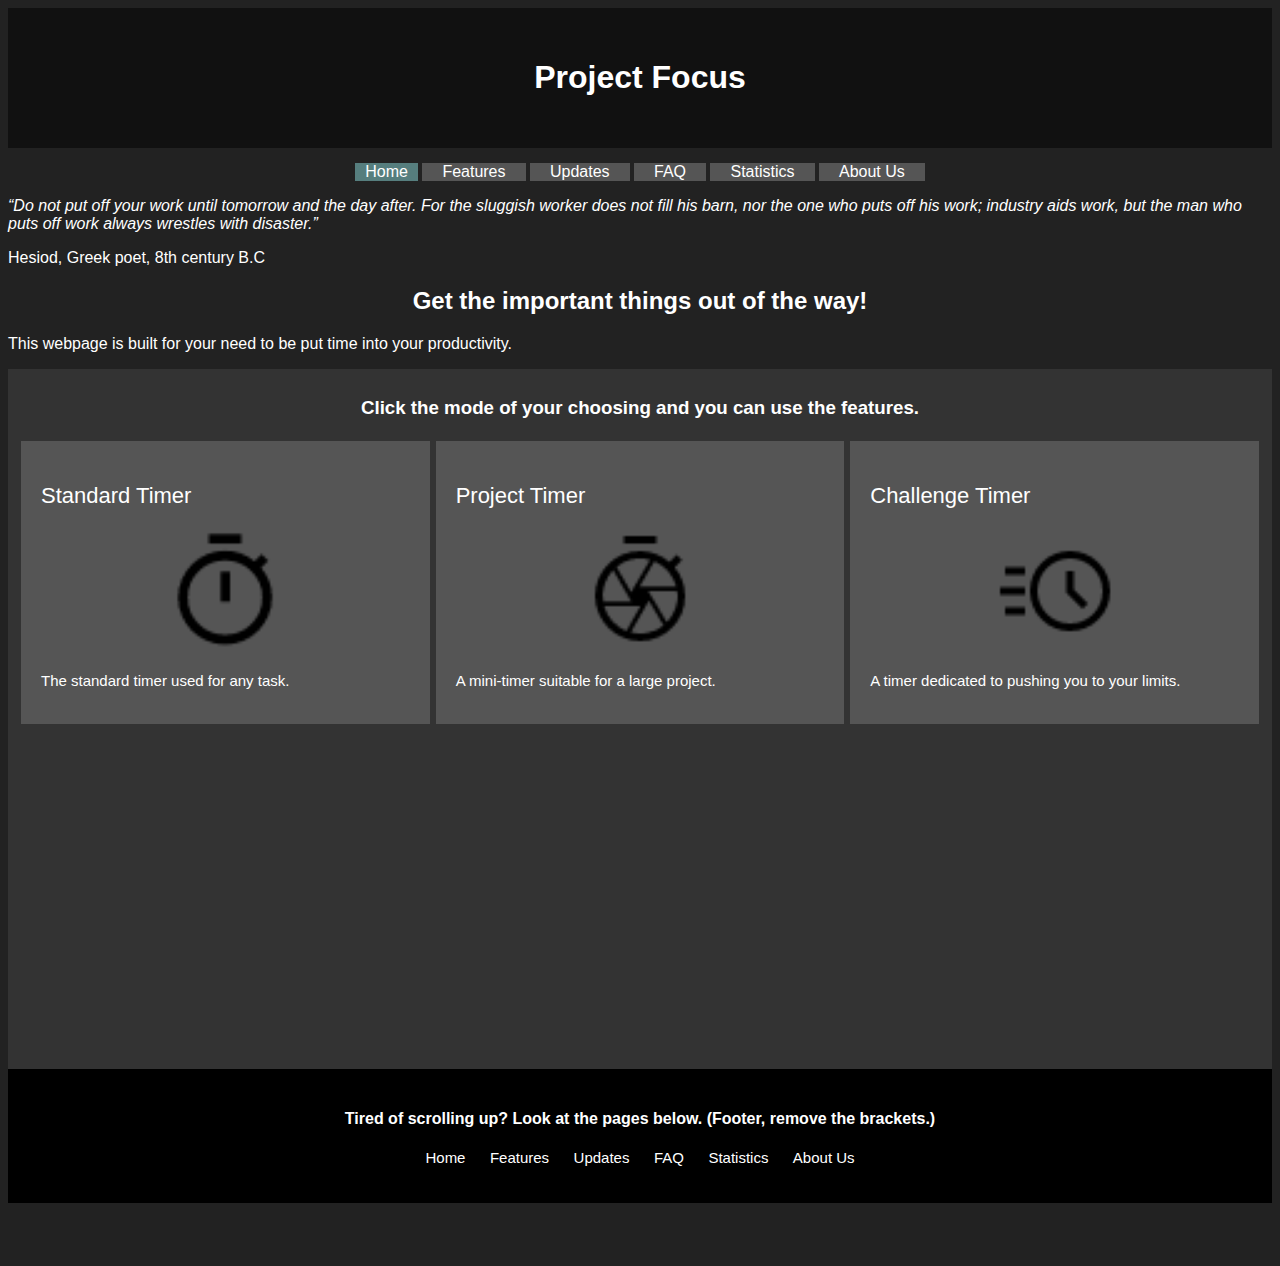
<file: index.html>
<!doctype html>

<html lang="en-uk">


    <!-- All the code that is in there is important, please do not remove. -->
    <head>
        <meta charset="UTF-8">
        <meta name="viewport" content="width=device-width, initial-scale=1.0">

        <link rel="stylesheet" href="https://fonts.googleapis.com/css2?family=Material+Symbols+Outlined:opsz,wght,FILL,GRAD@20..48,100..700,0..1,-50..200" />
        <link rel="stylesheet" href="https://fonts.googleapis.com/css2?family=Material+Symbols+Outlined:opsz,wght,FILL,GRAD@20..48,100..700,0..1,-50..200" />

        <title>Project Focus | Homepage</title>
        <link rel="stylesheet" href="styles.css" type="text/css"> <!-- This is linked to 'styles.css' -->


    </head>

    <body>

        <!----------- Main Title ----------->
        <div class="header">
            <h1>Project Focus</h1>
        </div>



        <!---------- Navigation Bar ---------->
        <ul class="universal_bar">
            <li class="active"><a href="index.html">Home</a></li>
            <li><a href="features.html">Features</a></li>
            <li><a href="updates.html">Updates</a></li>
            <li><a href="faq.html">FAQ</a></li>
            <li><a href="stats.html">Statistics</a></li>
            <li><a href="aboutUs.html">About Us</a></li>
        </ul>
        


        <!---------- Main Page ---------->
      
        <p><cite>“Do not put off your work until tomorrow and the day after. For the sluggish worker does not fill his barn,
            nor the one who puts off his work; industry aids work, but the man who puts off work always wrestles with
            disaster.”</cite></p><p>Hesiod, Greek poet, 8th century B.C</p>

        <h2>Get the important things out of the way!</h2>
        <p>This webpage is built for your need to be put time into your productivity.</p>

        <div class="main_box">
            <h3> Click the mode of your choosing and you can use the features.</h3>
            
            <div class="clearfix">
                <div class="boxed" id="standard_box">
                    <p>Standard Timer</p>
                    <img class="material-symbols-outlined" src="images\Page Icons\standard _timer_icon.png" alt="standard_timer_icon" width="120px" height="120px">
                    <p class="main_desc">The standard timer used for any task.</p>
                </div>
                
                <div class="boxed" id="project_box">
                    <p>Project Timer</p>
                    <img class="material-symbols-outlined" src="images\Page Icons\project_timer_icon.png" alt="project_timer_icon" width="120px" height="120px">
                    <p class="main_desc">A mini-timer suitable for a large project.</p>
                </div>
                <div class="boxed" id="challenge_box">
                    <p>Challenge Timer</p>
                    <img class="material-symbols-outlined" src="images\Page Icons\challenge_timer_icon.png" alt="challenge_timer_icon" width="120px" height="120px">
                    <p class="main_desc">A timer dedicated to pushing you to your limits.</p>
                </div>
                
            </div>
            


        </div>

        

        <!---------- Footer ---------->
        <footer>
            <h4> Tired of scrolling up? Look at the pages below. (Footer, remove the brackets.) </h4>

            <ul>

                <li><a href="index.html">Home</a></li>
                <li><a href="features.html">Features</a></li>
                <li><a href="updates.html">Updates</a></li>
                <li><a href="faq.html">FAQ</a></li>
                <li><a href="stats.html">Statistics</a></li>
                <li><a href="aboutUs.html">About Us</a></li>

            </ul>

            
        </footer>

    </body>

</html>
</file>
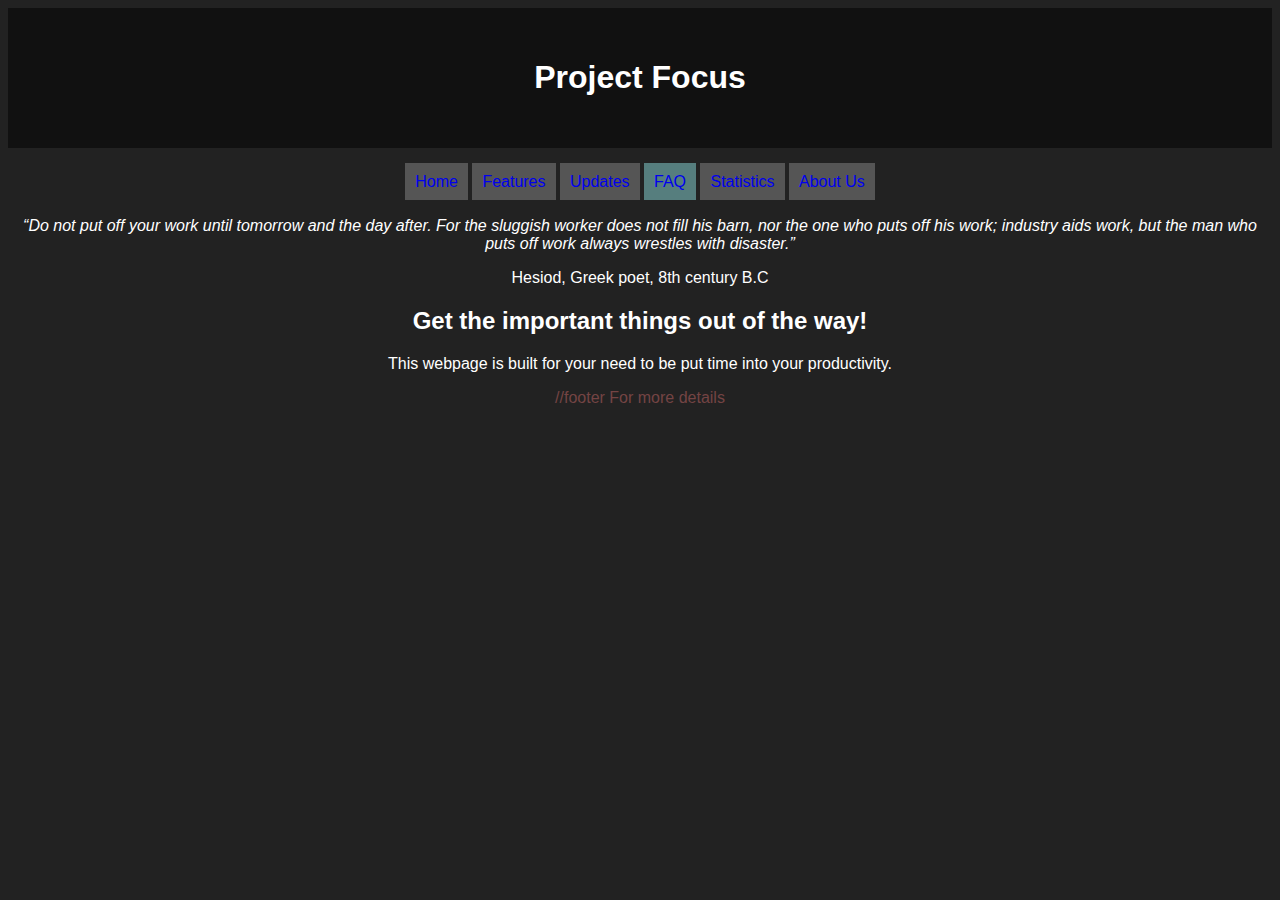
<file: Folder Michal/index.html>
<!doctype html>

<html>

<head>
    <title>Project Focus | Homepage</title>
    <link rel="stylesheet" href="styles.css" type="text/css"> <!-- This is linked to 'styles.css' -->
</head>

<body>
    <!----------- Main Title ----------->
    <div class="header">
        <h1>Project Focus</h1>
    </div>
    <!----------Navigation Bar---------->
    <ul class="universal_bar">
        <li><a href="index.html">Home</a></li>
        <li><a href="features.html">Features</a></li>
        <li><a href="updates.html">Updates</a></li>
        <li class="active"><a href="faq.html">FAQ</a></li>
        <li><a href="stats.html">Statistics</a></li>
        <li><a href="aboutUs.html">About Us</a></li>
    </ul>


    <p><cite>“Do not put off your work until tomorrow and the day after. For the sluggish worker does not fill his barn,
            nor the one who puts off his work; industry aids work, but the man who puts off work always wrestles with
            disaster.”</cite></p><p>Hesiod, Greek poet, 8th century B.C</p>
    <h2>Get the important things out of the way!</h2>
    <p>This webpage is built for your need to be put time into your productivity.</p>

    <footer>//footer For more details</footer>
</body>

</html>
</file>
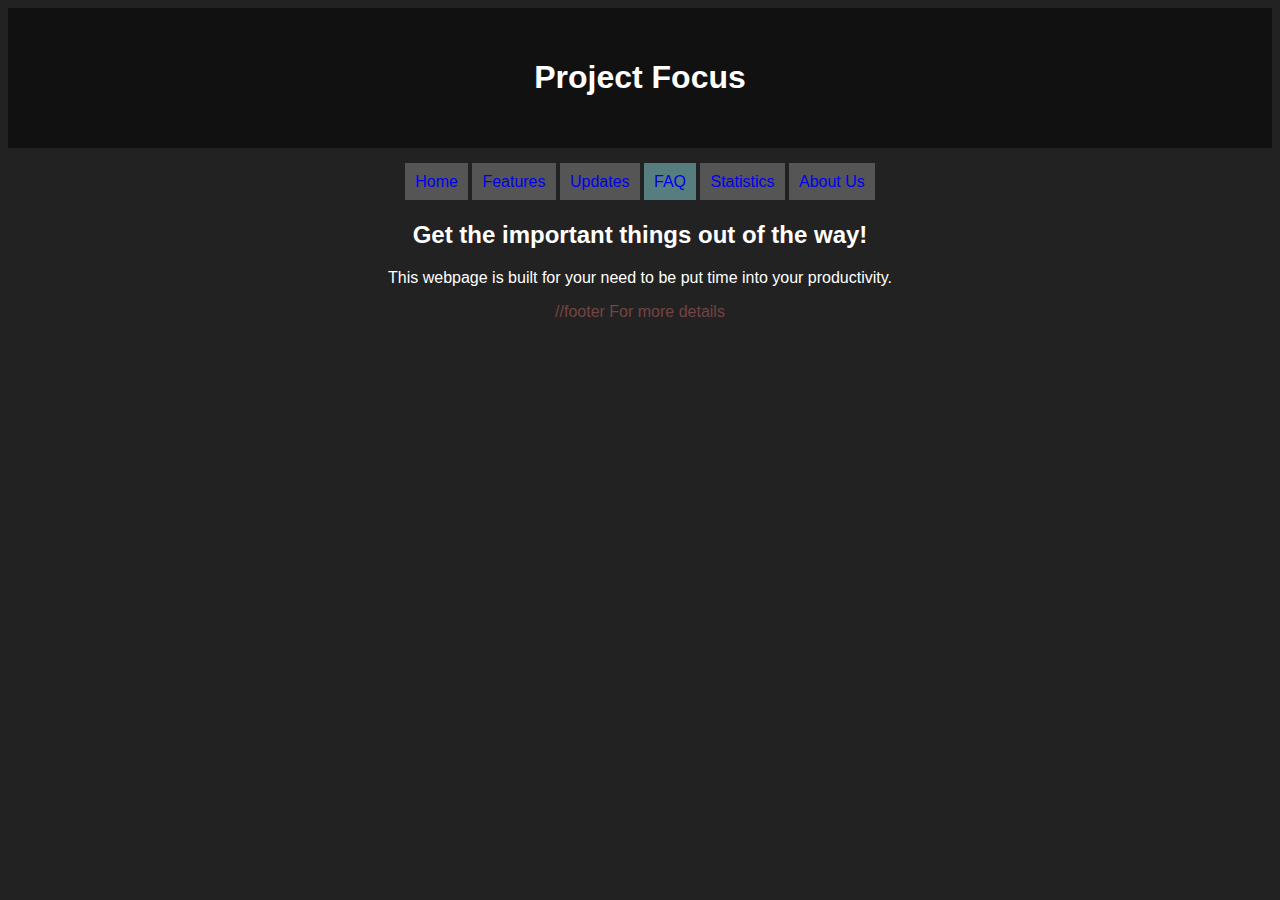
<file: Studying-Computers-Web-Project-main/index.html>
<!doctype html>

<html>

    <head>
        <title>Project Focus | Homepage</title>
        <link rel="stylesheet" href="styles.css" type="text/css"> <!-- This is linked to 'styles.css' -->
    </head>

    <body>
        <!----------- Main Title ----------->
        <div class="header">
            <h1>Project Focus</h1>
        </div>
        <!----------Navigation Bar---------->
        <ul class="universal_bar">
            <li><a href="index.html">Home</a></li>
            <li><a href="features.html">Features</a></li>
            <li><a href="updates.html">Updates</a></li>
            <li class="active"><a href="faq.html">FAQ</a></li>
            <li><a href="stats.html">Statistics</a></li>
            <li><a href="aboutUs.html">About Us</a></li>
        </ul>

        

        <h2>Get the important things out of the way!</h2>
        <p>This webpage is built for your need to be put time into your productivity.</p>
        
        <footer>//footer For more details</footer>
    </body>
</html>
</file>
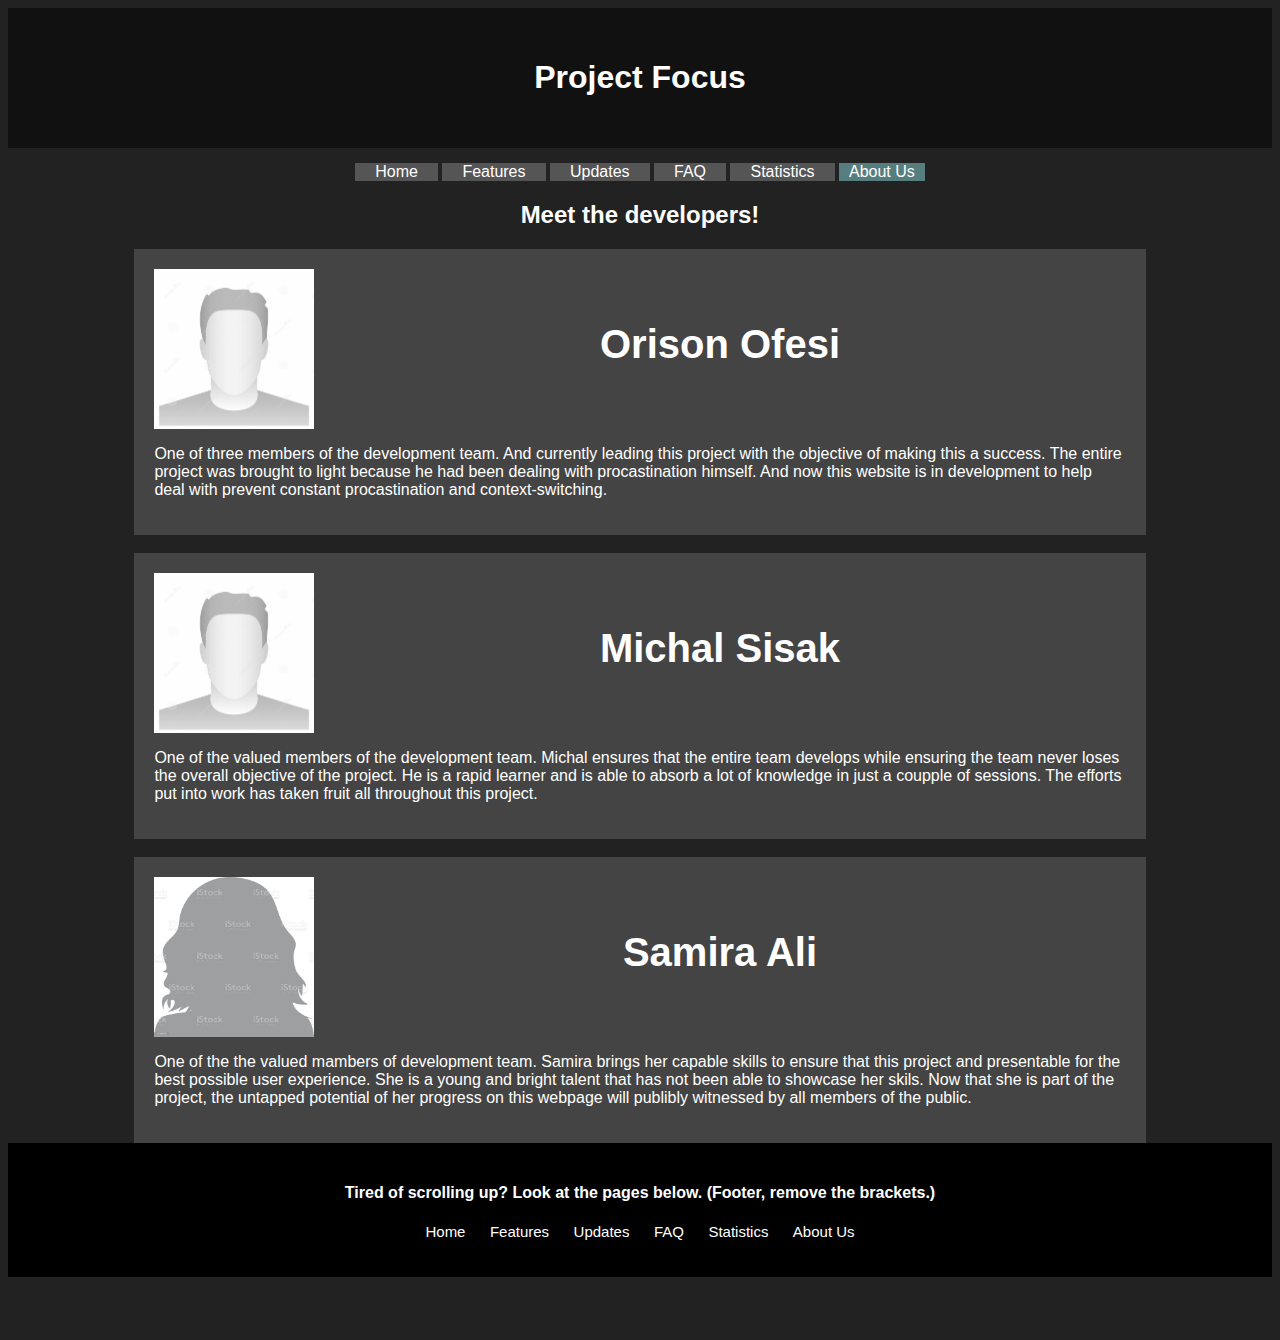
<file: aboutUs.html>
<!doctype html>

<html lang="en-uk">

    <head>
        <meta charset="UTF-8">
        <meta name="viewport" content="width=device-width, initial-scale=1.0">

        <title>About Us | Project Focus</title> <!-- Title of the tab-->
        <link rel="stylesheet" href="styles.css" type="text/css"> <!-- This is linked to 'styles.css' -->
    </head>

    <body>
        <!----------- Main Title ----------->
        <div class="header">
            <h1>Project Focus</h1>
        </div>
        <!----------Navigation Bar---------->
        <ul class="universal_bar">
            <li><a href="index.html">Home</a></li>
            <li><a href="features.html">Features</a></li>
            <li><a href="updates.html">Updates</a></li>
            <li><a href="faq.html">FAQ</a></li>
            <li><a href="stats.html">Statistics</a></li>
            <li class="active"><a href="aboutUs.html">About Us</a></li>
        </ul>

        <!---------- Main Page ---------->
        <h2>Meet the developers!</h2> <!-- Title of the webpage. -->
        
         
        <div class="intro_block clearfix_about">
          <div> <img class="face_photo" src = "pictures/placeholderphoto1.jpg" alt="face_picture" width="450" height="500" alt="Orison's Photo Here"></div>
            <h4 class="about_header">Orison Ofesi</h4>
                <p class="about_desc">
                    One of three members of the development team. And currently leading
                    this project with the objective of making this a success. The entire
                    project was brought to light because he had been dealing with
                    procastination himself. And now this website is in development to help
                    deal with prevent constant procastination and context-switching.
                </p>
        </div>

        <br> <!-- Line Break from each paragraph. -->
        
        <div class="intro_block clearfix_about">
          <div> <img class="face_photo" src = "pictures/placeholderphoto1.jpg" alt="face_picture" width="450" height="500" alt="Michal's Photo Here"></div>
            <h4 class="about_header">Michal Sisak</h4>
                <p class="about_desc">
                    One of the valued members of the development team. Michal ensures that
                    the entire team develops while ensuring the team never loses the overall
                    objective of the project. He is a rapid learner and is able to absorb
                    a lot of knowledge in just a coupple of sessions. The efforts put into
                    work has taken fruit all throughout this project.
                </p>
        </div>
      
        <br> <!-- Line Break from each paragraph. -->

        <div class="intro_block clearfix_about">
          <div> <img class="face_photo" src = "pictures/placeholderphoto3.jpg" alt="face_picture" width="450" height="500" alt="Samira's Photo Here"></div>
            <h4 class="about_header">Samira Ali</h4>
                <p class="about_desc">
                    One of the the valued mambers of development team. Samira brings her 
                    capable skills to ensure that this project and presentable for the best
                    possible user experience. She is a young and bright talent that has not
                    been able to showcase her skils. Now that she is part of the project,
                    the untapped potential of her progress on this webpage will publibly
                    witnessed by all members of the public.
                </p>
        </div>


        
        <!---------- Footer ---------->
        <footer>
            <h4> Tired of scrolling up? Look at the pages below. (Footer, remove the brackets.) </h4>
        
            <ul>
        
                <li><a href="index.html">Home</a></li>
                <li><a href="features.html">Features</a></li>
                <li><a href="updates.html">Updates</a></li>
                <li><a href="faq.html">FAQ</a></li>
                <li><a href="stats.html">Statistics</a></li>
                <li><a href="aboutUs.html">About Us</a></li>
        
            </ul>
        
        
        </footer>
    </body>
</html>
</file>
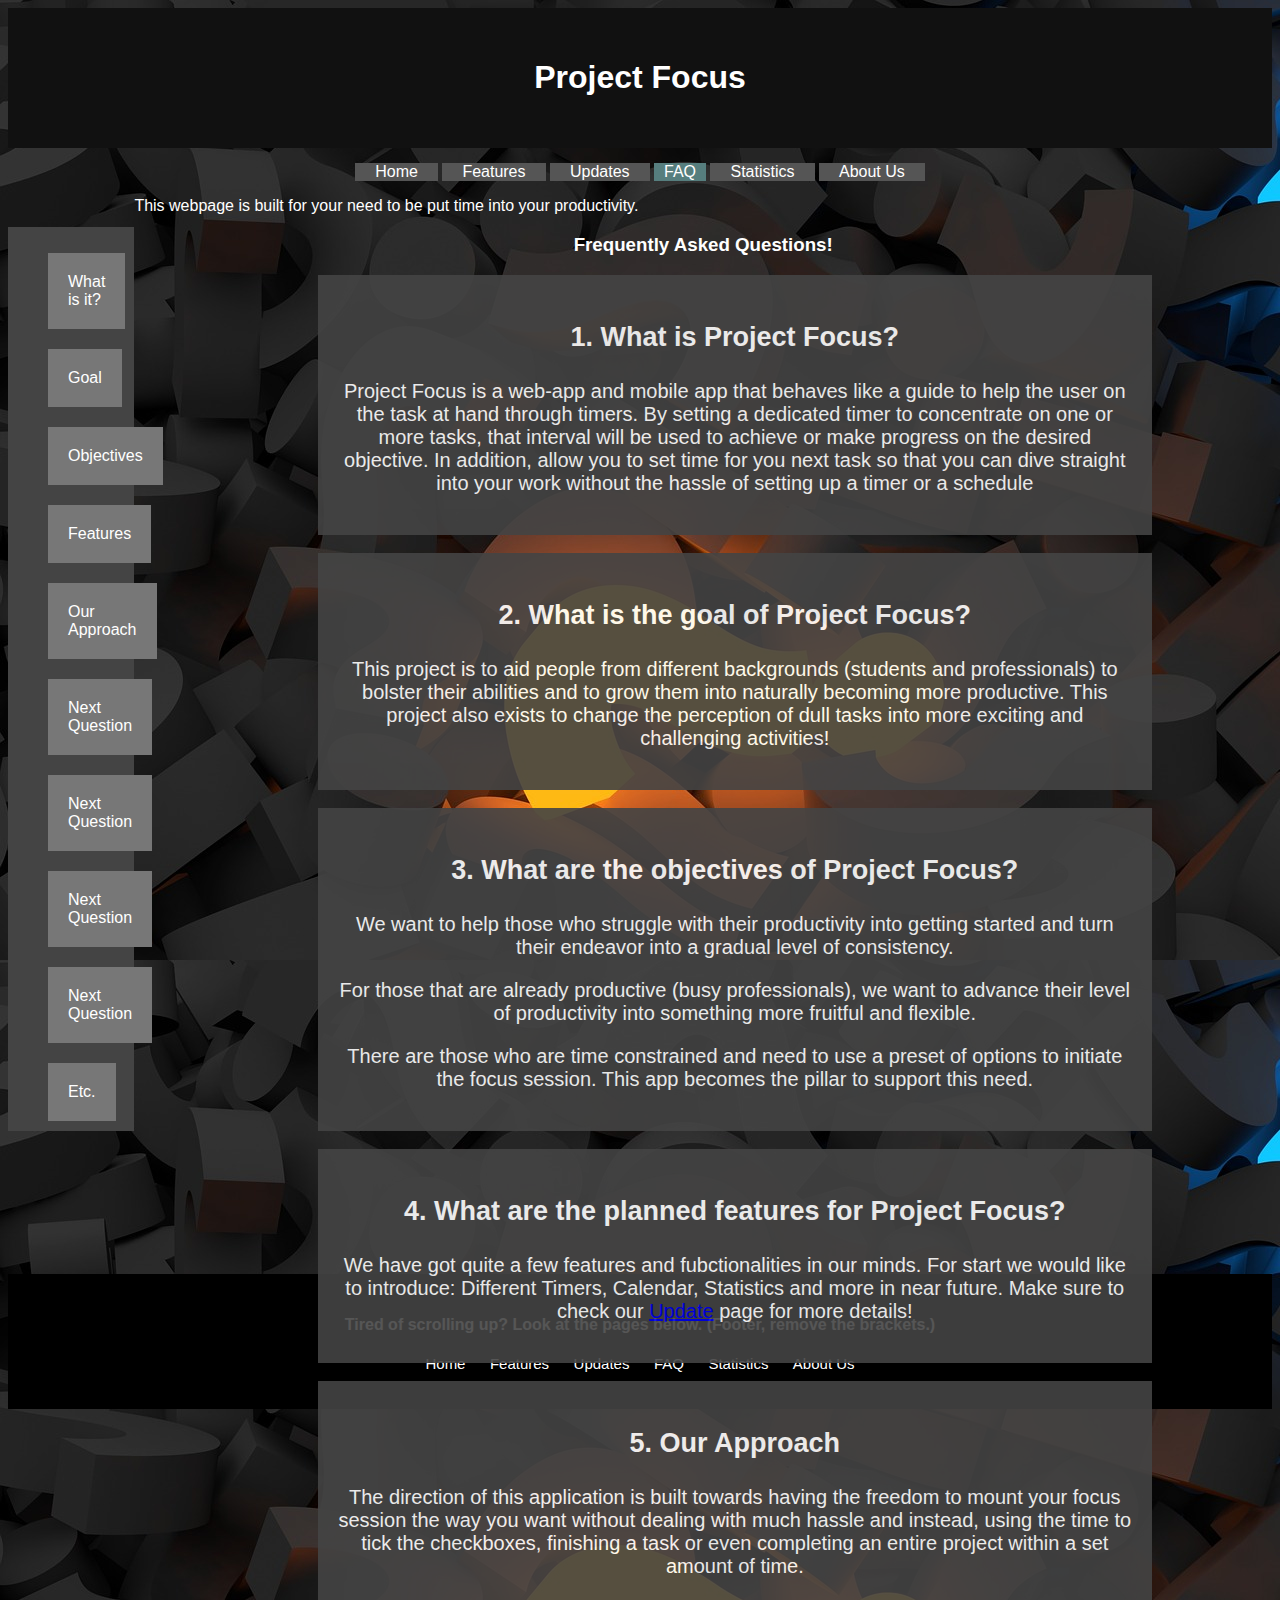
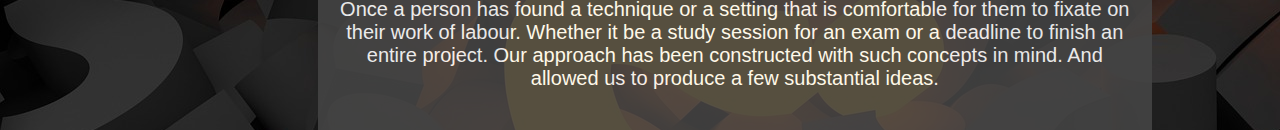
<file: faq.html>
<!doctype html>

<html lang="en-uk">


<head>
  
        <meta charset="UTF-8">
        <meta name="viewport" content="width=device-width, initial-scale=1.0">

        <title>Frequently Asked Questions | Project Focus</title>
  
    <title>Frequently Asked Questions | Project Focus</title>
    <link rel="stylesheet" href="styles.css" type="text/css"> <!-- This is linked to 'styles.css' -->
</head>

<body class ="faq">
    <!----------- Main Title ----------->
    <div class="header">
        <h1>Project Focus</h1>
    </div>
    <!----------Navigation Bar---------->
    <ul class="universal_bar">
        <li><a href="index.html">Home</a></li>
        <li><a href="features.html">Features</a></li>
        <li><a href="updates.html">Updates</a></li>
        <li class="active"><a href="faq.html">FAQ</a></li>
        <li><a href="stats.html">Statistics</a></li>
        <li><a href="aboutUs.html">About Us</a></li>
    </ul>

    <div class="side_bar">
        <ul class="vertical_bar">
            <li><a href="#Q1">What is it?</a></li>
            <li> <a href="#Q2">Goal</a> </li>
            <li> <a href="#Q3">Objectives</a> </li>
            <li> <a href="#Q4">Features</a> </li>
            <li> <a href="#Q5">Our Approach</a> </li>
            <li> <a href="#Q6">Next Question</a> </li>
            <li> <a href="#Q7">Next Question</a> </li>
            <li> <a href="#Q8">Next Question</a> </li>
            <li> <a href="#Q9">Next Question</a> </li>
            <li> <a href="#Q10">Etc.</a> </li>
        </ul>
    </div>

    <p>This webpage is built for your need to be put time into your productivity.</p>
    <h3>Frequently Asked Questions!</h3>

    <div class="FAQ">

        
        
        <div class="intro_block quest">
            <h3 class="question" id="Q1">1. What is Project Focus?</h3>
            <p class="answer">Project Focus is a web-app and mobile app that behaves like a guide to help the user on the
                task at hand
                through timers. By setting a dedicated timer to concentrate on one or more tasks, that interval will be used
                to achieve or make progress on the desired objective. In addition, allow you to set time for you next task
                so that you can dive straight into your work without the hassle of setting up a timer or a schedule</p>
            </div>
        
        <br>

        <div class="intro_block quest">
            <h3 class="question" id="Q2">2. What is the goal of Project Focus?</h3>
            <p class="answer">This project is to aid people from different backgrounds (students and professionals) to
                bolster their
                abilities and to grow them into naturally becoming more productive.
                This project also exists to change the perception of dull tasks into more exciting and challenging
                activities!</p>
        </div>

        <br>

        <div class="intro_block quest">
            <h3 class="question" id="Q3">3. What are the objectives of Project Focus?</h3>

            <p class="answer">We want to help those who struggle with their productivity into getting started and turn their
                endeavor into
                a gradual level of consistency.</p>

            <p class="answer">For those that are already productive (busy professionals), we want to advance their level of
                productivity into something more fruitful and flexible.</p>

            <p class="answer">There are those who are time constrained and need to use a preset of options to initiate the
                focus session.
                This app becomes the pillar to support this need.</p>
        </div>

        <br>

        <div class="intro_block quest">
            <h3 class="question" id="Q4">4. What are the planned features for Project Focus?</h3>
            <p class="answer">We have got quite a few features and fubctionalities in our minds.
                For start we would like to introduce: Different Timers, Calendar, Statistics and more in near future. Make
                sure to check our <a href="updates.html">Update</a> page for more details!</p>
        </div>

        <br>

        <div class="intro_block quest">
            <h3 class="question" id="Q5"> 5. Our Approach </h3>
            <p class="answer">The direction of this application is built towards having the freedom to mount your focus
                session the way you want without dealing with much hassle and instead, using the time to tick the
                checkboxes, finishing a task or even completing an entire project within a set amount of time.</p>

            <p class="answer">Once a person has found a technique or a setting that is comfortable for them to fixate on
                their work of
                labour. Whether it be a study session for an exam or a deadline to finish an entire project. Our approach
                has been constructed with such concepts in mind. And allowed us to produce a few substantial ideas.</p>
            </div>
    </div>
        
        <!---------- Footer ---------->
        <footer>
            <h4> Tired of scrolling up? Look at the pages below. (Footer, remove the brackets.) </h4>
        
            <ul>
        
                <li><a href="index.html">Home</a></li>
                <li><a href="features.html">Features</a></li>
                <li><a href="updates.html">Updates</a></li>
                <li><a href="faq.html">FAQ</a></li>
                <li><a href="stats.html">Statistics</a></li>
                <li><a href="aboutUs.html">About Us</a></li>
        
            </ul>
        
        
        </footer>
    </body>

</html>
</file>
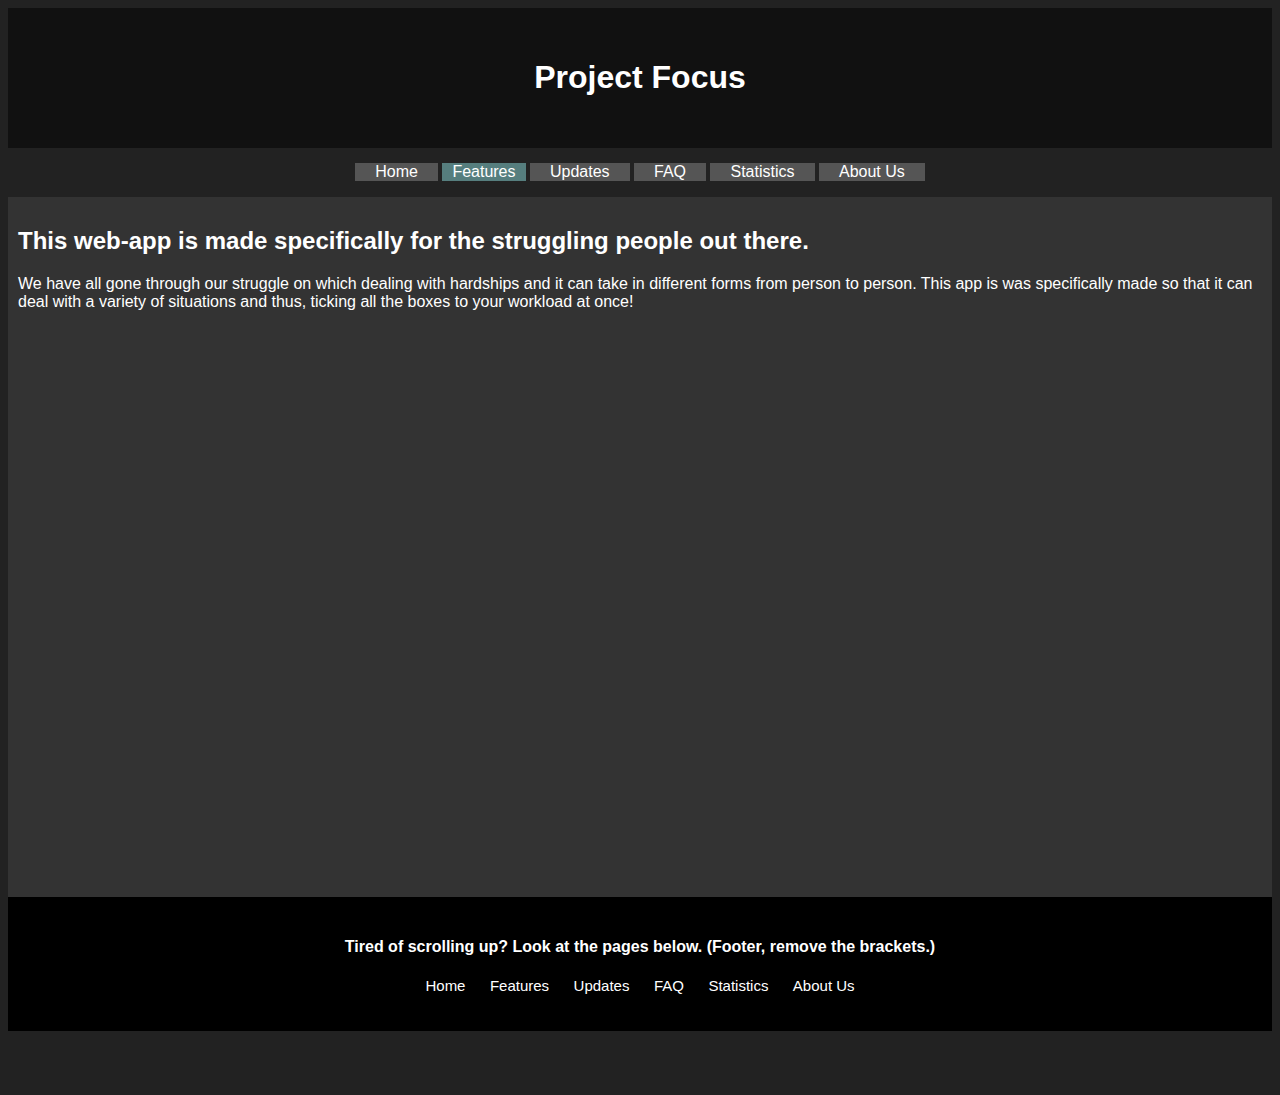
<file: features.html>
<!doctype html>

<html lang="en-uk">

    <head>
        <meta charset="UTF-8">
        <meta name="viewport" content="width=device-width, initial-scale=1.0">

        <title> Features | Project Focus</title>
        <link rel="stylesheet" href="styles.css" type="text/css"> <!-- This is linked to 'styles.css' -->
    </head>

    <body>
        <!----------- Main Title ----------->
        <div class="header">
            <h1>Project Focus</h1>
        </div>
        <!----------Navigation Bar---------->
        <ul class="universal_bar">

            <li><a href="index.html">Home</a></li>
            <li class="active"><a href="features.html">Features</a></li>
            <li><a href="updates.html">Updates</a></li>
            <li ><a href="faq.html">FAQ</a></li>
            <li><a href="stats.html">Statistics</a></li>
            <li><a href="aboutUs.html">About Us</a></li>
        </ul>

        <!---------- Main Page ---------->


        <div class="features">
        <h2>This web-app is made specifically for the struggling people out there.</h2>
        <p>
            We have all gone through our struggle on which dealing with hardships
            and it can take in different forms from person to person. This app is
            was specifically made so that it can deal with a variety of situations
            and thus, ticking all the boxes to your workload at once!
        </div>
        
        
        <!---------- Footer ---------->
        <footer>
            <h4> Tired of scrolling up? Look at the pages below. (Footer, remove the brackets.) </h4>

            <ul>


            <li><a href="index.html">Home</a></li>
            <li><a href="features.html">Features</a></li>
            <li><a href="updates.html">Updates</a></li>
            <li class="active"><a href="faq.html">FAQ</a></li>
            <li><a href="stats.html">Statistics</a></li>
            <li><a href="aboutUs.html">About Us</a></li>

            </ul>

            
        </footer>
    </body>
</html>
</file>
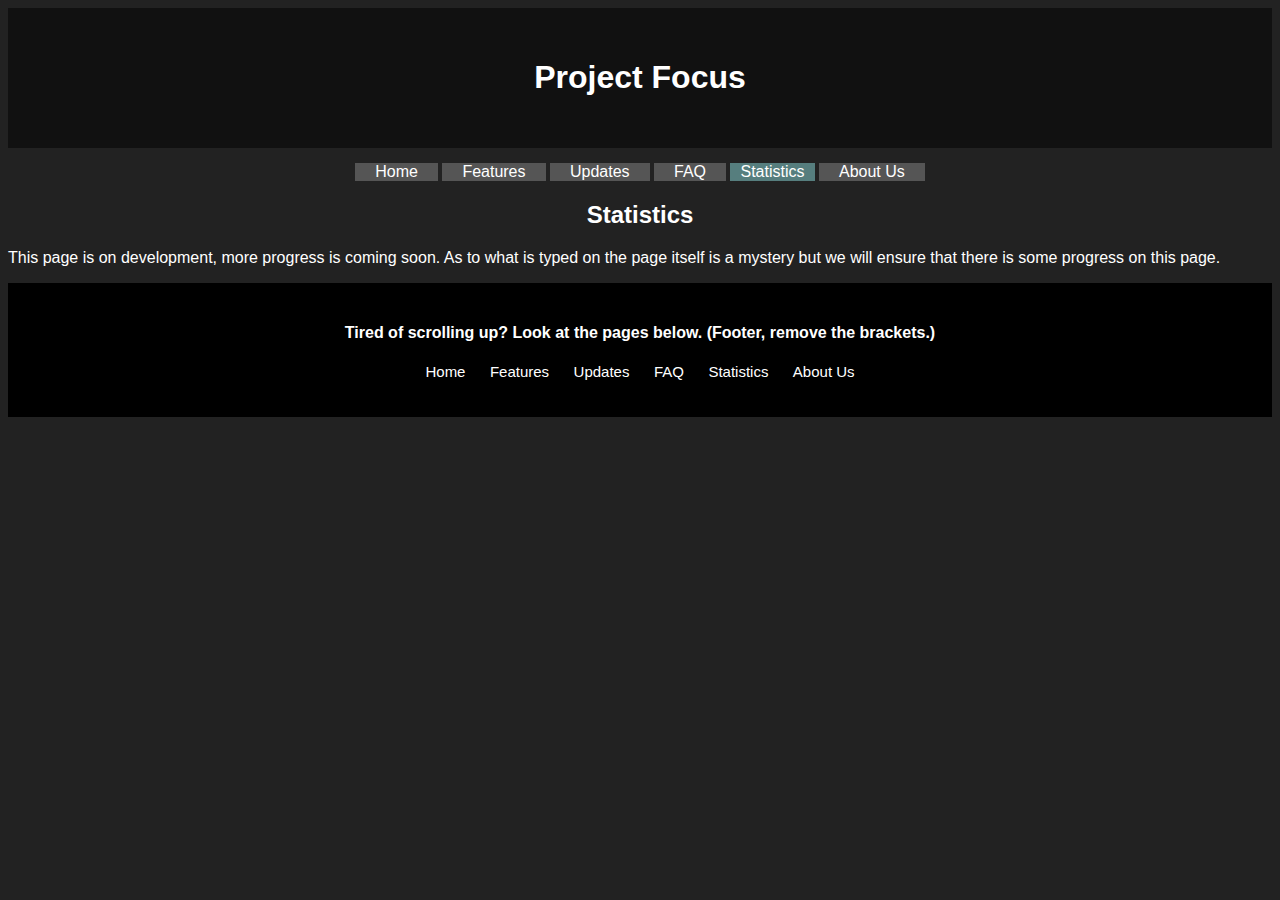
<file: stats.html>
<!doctype html>

<html lang="en-uk">

    <head>
        <meta charset="UTF-8">
        <meta name="viewport" content="width=device-width, initial-scale=1.0">

        <title>Statistics | Project Focus</title>
        <link rel="stylesheet" href="styles.css" type="text/css"> <!-- This is linked to 'styles.css' -->
    </head>

    <body>
        <!----------- Main Title ----------->
        <div class="header">
            <h1>Project Focus</h1>
        </div>
        <!----------Navigation Bar---------->
        <ul class="universal_bar">
            <li><a href="index.html">Home</a></li>
            <li><a href="features.html">Features</a></li>
            <li><a href="updates.html">Updates</a></li>
            <li><a href="faq.html">FAQ</a></li>
            <li class="active"><a href="stats.html">Statistics</a></li>
            <li><a href="aboutUs.html">About Us</a></li>
        </ul>

        <!---------- Main Page ---------->


        <h2>Statistics</h2>
        <p>
            This page is on development, more progress is coming soon.
        
            As to what is typed on the page itself is a mystery but we
            will ensure that there is some progress on this page.
        </p>

        
        <!---------- Footer ---------->
        <footer>
            <h4> Tired of scrolling up? Look at the pages below. (Footer, remove the brackets.) </h4>
        
            <ul>
        
                <li><a href="index.html">Home</a></li>
                <li><a href="features.html">Features</a></li>
                <li><a href="updates.html">Updates</a></li>
                <li><a href="faq.html">FAQ</a></li>
                <li><a href="stats.html">Statistics</a></li>
                <li><a href="aboutUs.html">About Us</a></li>
        
            </ul>
        
        
        </footer>
    </body>
</html>
</file>
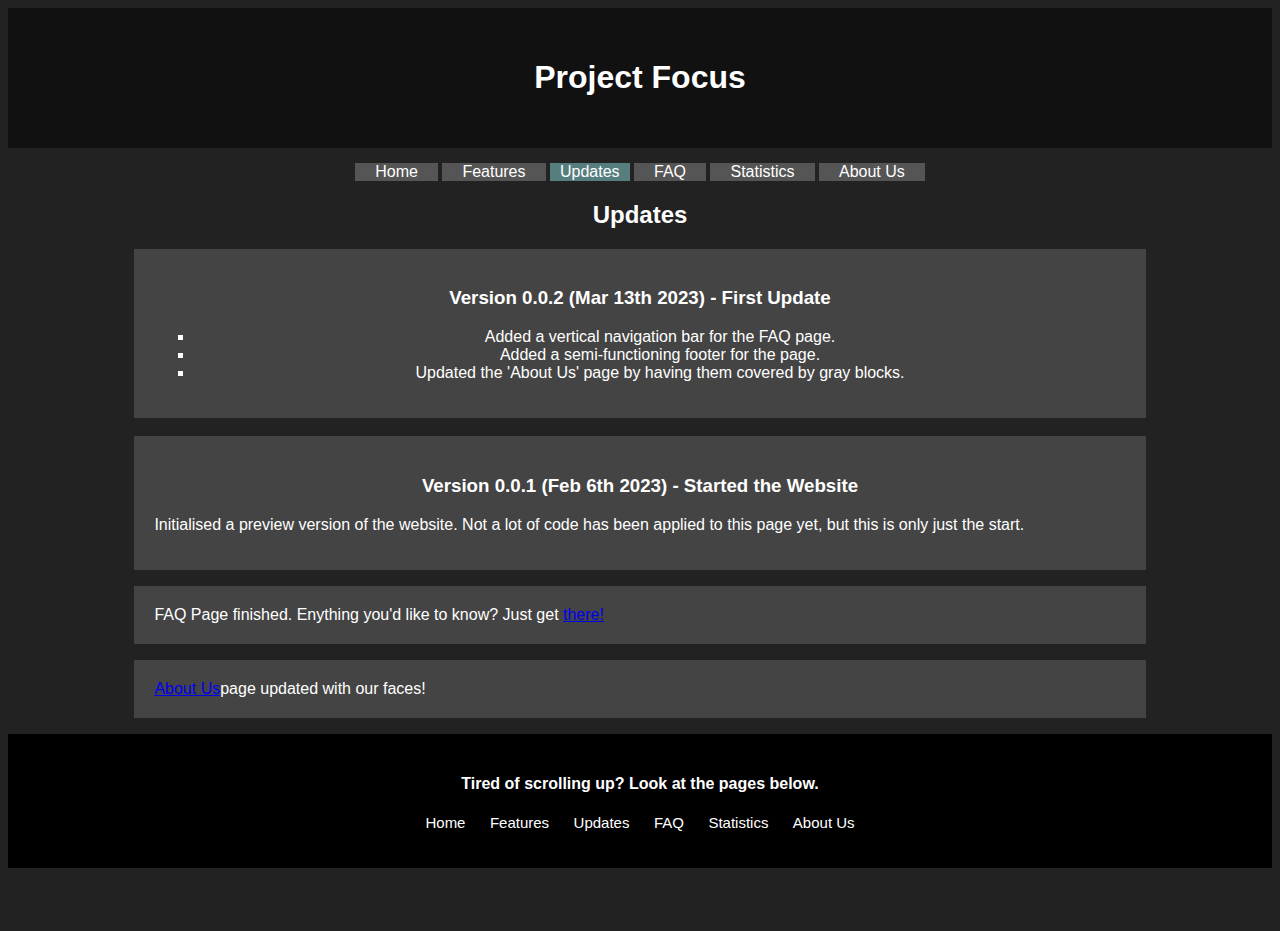
<file: updates.html>
<!doctype html>

<html lang="en-uk">

    <head>
        <meta charset="UTF-8">
        <meta name="viewport" content="width=device-width, initial-scale=1.0">

        <title>Updates | Project Focus</title>
        <link rel="stylesheet" href="styles.css" type="text/css"> <!-- This is linked to 'styles.css' -->
    </head>

    <body>
        <!----------- Main Title ----------->
        <div class="header">
            <h1>Project Focus</h1>
        </div>
        <!----------Navigation Bar---------->
        <ul class="universal_bar">
            <li><a href="index.html">Home</a></li>
            <li><a href="features.html">Features</a></li>
            <li class="active"><a href="updates.html">Updates</a></li>
            <li><a href="faq.html">FAQ</a></li>
            <li><a href="stats.html">Statistics</a></li>
            <li><a href="aboutUs.html">About Us</a></li>
        </ul>

        <h2>Updates</h2>

        
        <div class="update_block">
            <h3>Version 0.0.2 (Mar 13th 2023) - First Update</h3>
                <ul class="bullet_point">
                    <li>Added a vertical navigation bar for the FAQ page.</li>
                    <li>Added a semi-functioning footer for the page.</li>
                    <li>Updated the 'About Us' page by having them covered by gray blocks.</li>
                </ul>
        </div>

        <!-- 
            This command <br> does a line break between elements. Whether they are joined
            together or not.
        -->
        <br>
        
        <div class="update_block">
            <h3>Version 0.0.1 (Feb 6th 2023) - Started the Website</h3>
                <p>
                    Initialised a preview version of the website. Not a lot of code has been
                    applied to this page yet, but this is only just the start.
                </p>
        </div>
  
       <p class = "update_block">
                FAQ Page finished. Enything you'd like to know? Just get <a href = "faq.html">there!</a>
            </p>
            
            <p class = "update_block">
                <a href="aboutUS.html">About Us</a>page updated with our faces!
            </p>
        
        <!---------- Footer ---------->
        <footer>
            <h4> Tired of scrolling up? Look at the pages below.</h4>
        
            <ul>
        
                <li><a href="index.html">Home</a></li>
                <li><a href="features.html">Features</a></li>
                <li><a href="updates.html">Updates</a></li>
                <li><a href="faq.html">FAQ</a></li>
                <li><a href="stats.html">Statistics</a></li>
                <li><a href="aboutUs.html">About Us</a></li>
                
            </ul>
        
        
        </footer>

    </body>
</html>
</file>
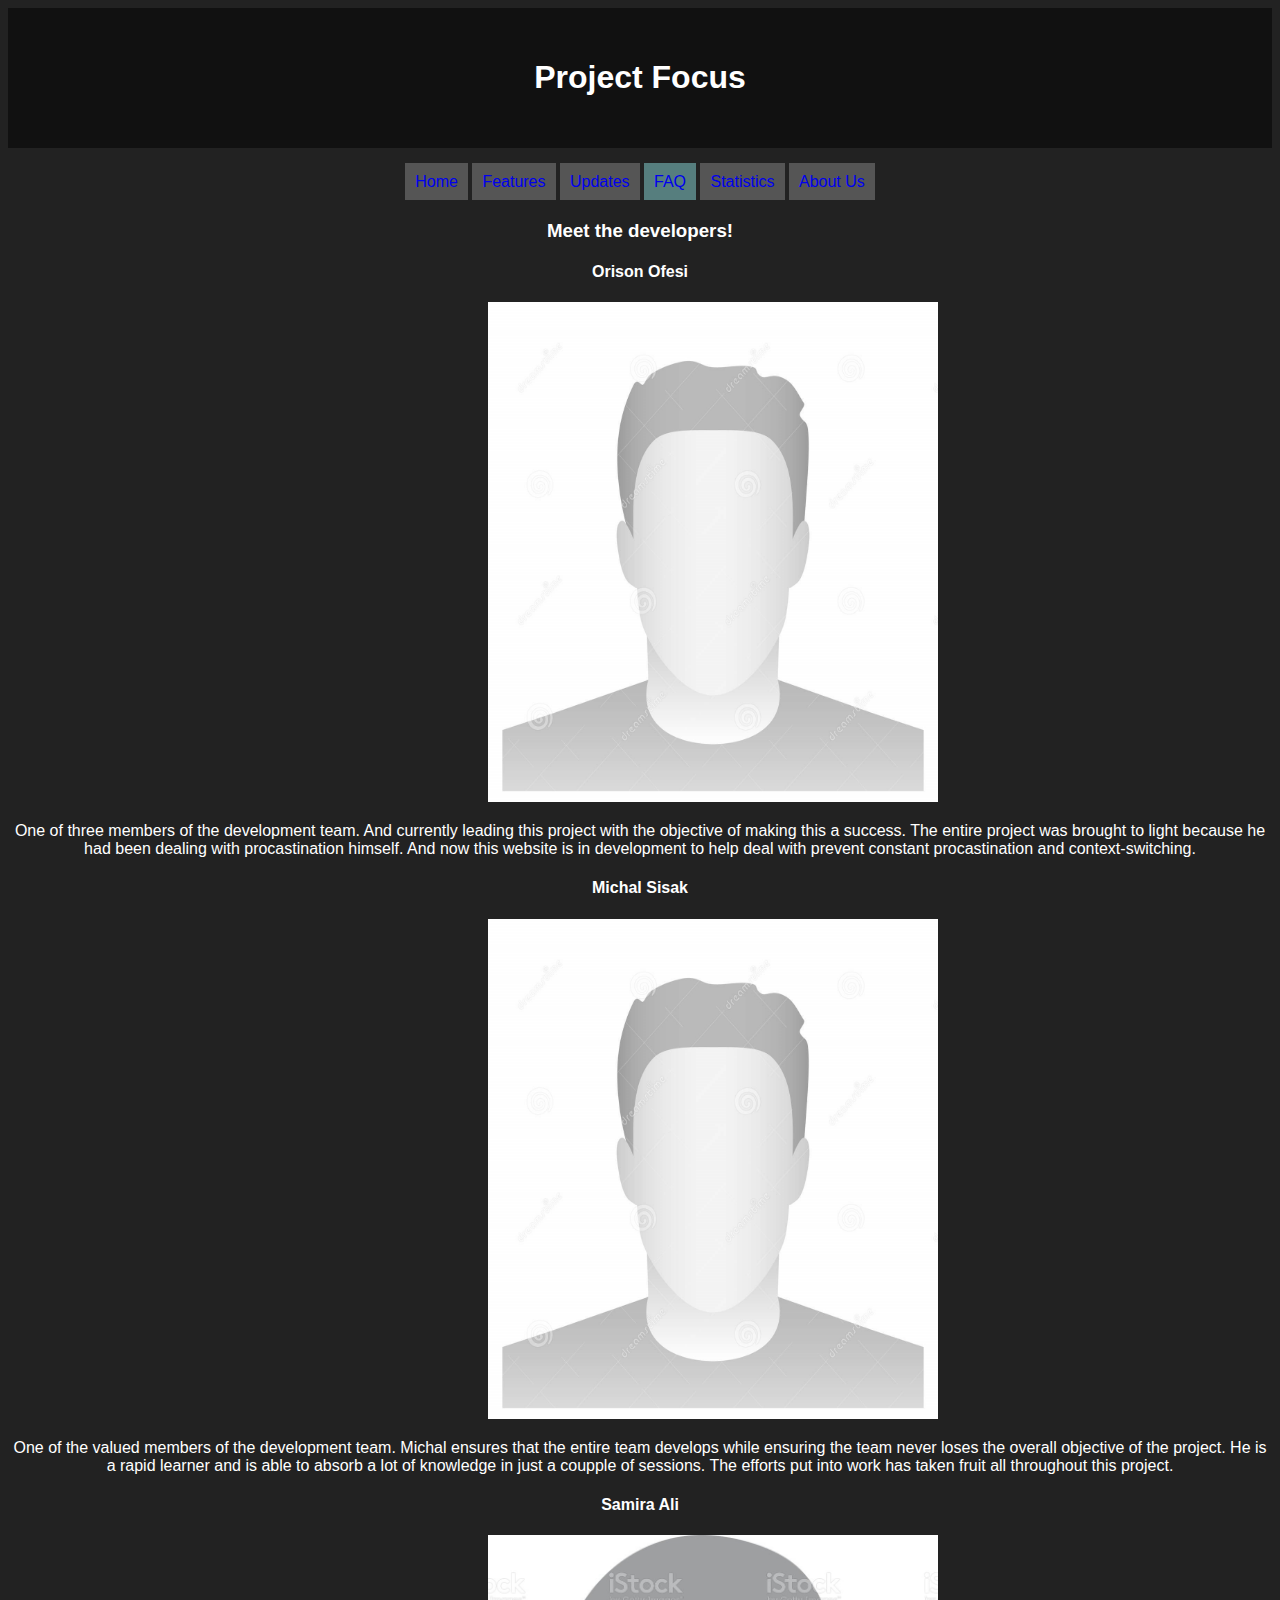
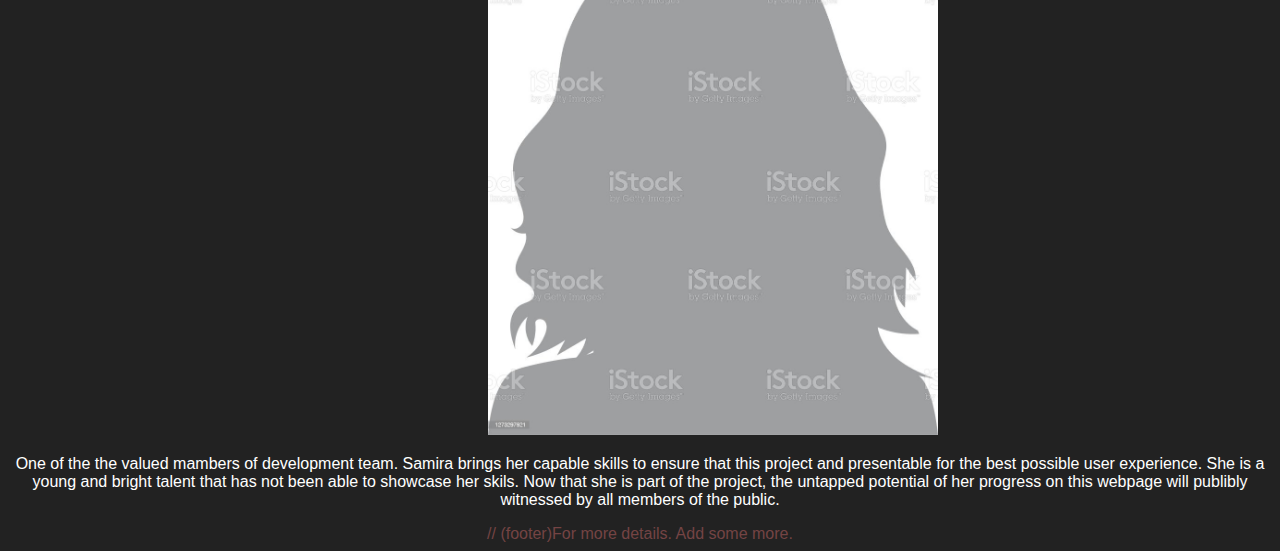
<file: Folder Michal/aboutUs.html>
<!doctype html>

<html>

    <head>
        <title>About Us | Project Focus</title> <!-- Title of the tab-->
        <link rel="stylesheet" href="styles.css" type="text/css"> <!-- This is linked to 'styles.css' -->
    </head>

    <body>
        <!----------- Main Title ----------->
        <div class="header">
            <h1>Project Focus</h1>
        </div>
        <!----------Navigation Bar---------->
        <ul class="universal_bar">
            <li><a href="index.html">Home</a></li>
            <li><a href="features.html">Features</a></li>
            <li><a href="updates.html">Updates</a></li>
            <li class="active"><a href="faq.html">FAQ</a></li>
            <li><a href="stats.html">Statistics</a></li>
            <li><a href="aboutUs.html">About Us</a></li>
        </ul>


        <h3>Meet the developers!</h3> <!-- Title of the webpage. -->

        <h4>Orison Ofesi</h4>
        <div> <img class="face_photo" src = "pictures/placeholderphoto1.jpg" width="450" height="500" alt="Orison's Photo Here"></div>
        <p>
            One of three members of the development team. And currently leading
            this project with the objective of making this a success. The entire
            project was brought to light because he had been dealing with
            procastination himself. And now this website is in development to help
            deal with prevent constant procastination and context-switching.
        </p>

        <h4>Michal Sisak</h4>
        <div> <img class="face_photo" src = "pictures/placeholderphoto1.jpg" width="450" height="500" alt="Michal's Photo Here"></div>
        <p>
            One of the valued members of the development team. Michal ensures that
            the entire team develops while ensuring the team never loses the overall
            objective of the project. He is a rapid learner and is able to absorb
            a lot of knowledge in just a coupple of sessions. The efforts put into
            work has taken fruit all throughout this project.
        </p>
        
        <h4>Samira Ali</h4>
        <div> <img class="face_photo" src = "pictures/placeholderphoto3.jpg" width="450" height="500" alt="Samira's Photo Here"></div>
        <p>
            One of the the valued mambers of development team. Samira brings her 
            capable skills to ensure that this project and presentable for the best
            possible user experience. She is a young and bright talent that has not
            been able to showcase her skils. Now that she is part of the project,
            the untapped potential of her progress on this webpage will publibly
            witnessed by all members of the public.
        </p>

        <footer>// (footer)For more details. Add some more.</footer>
    </body>
</html>
</file>
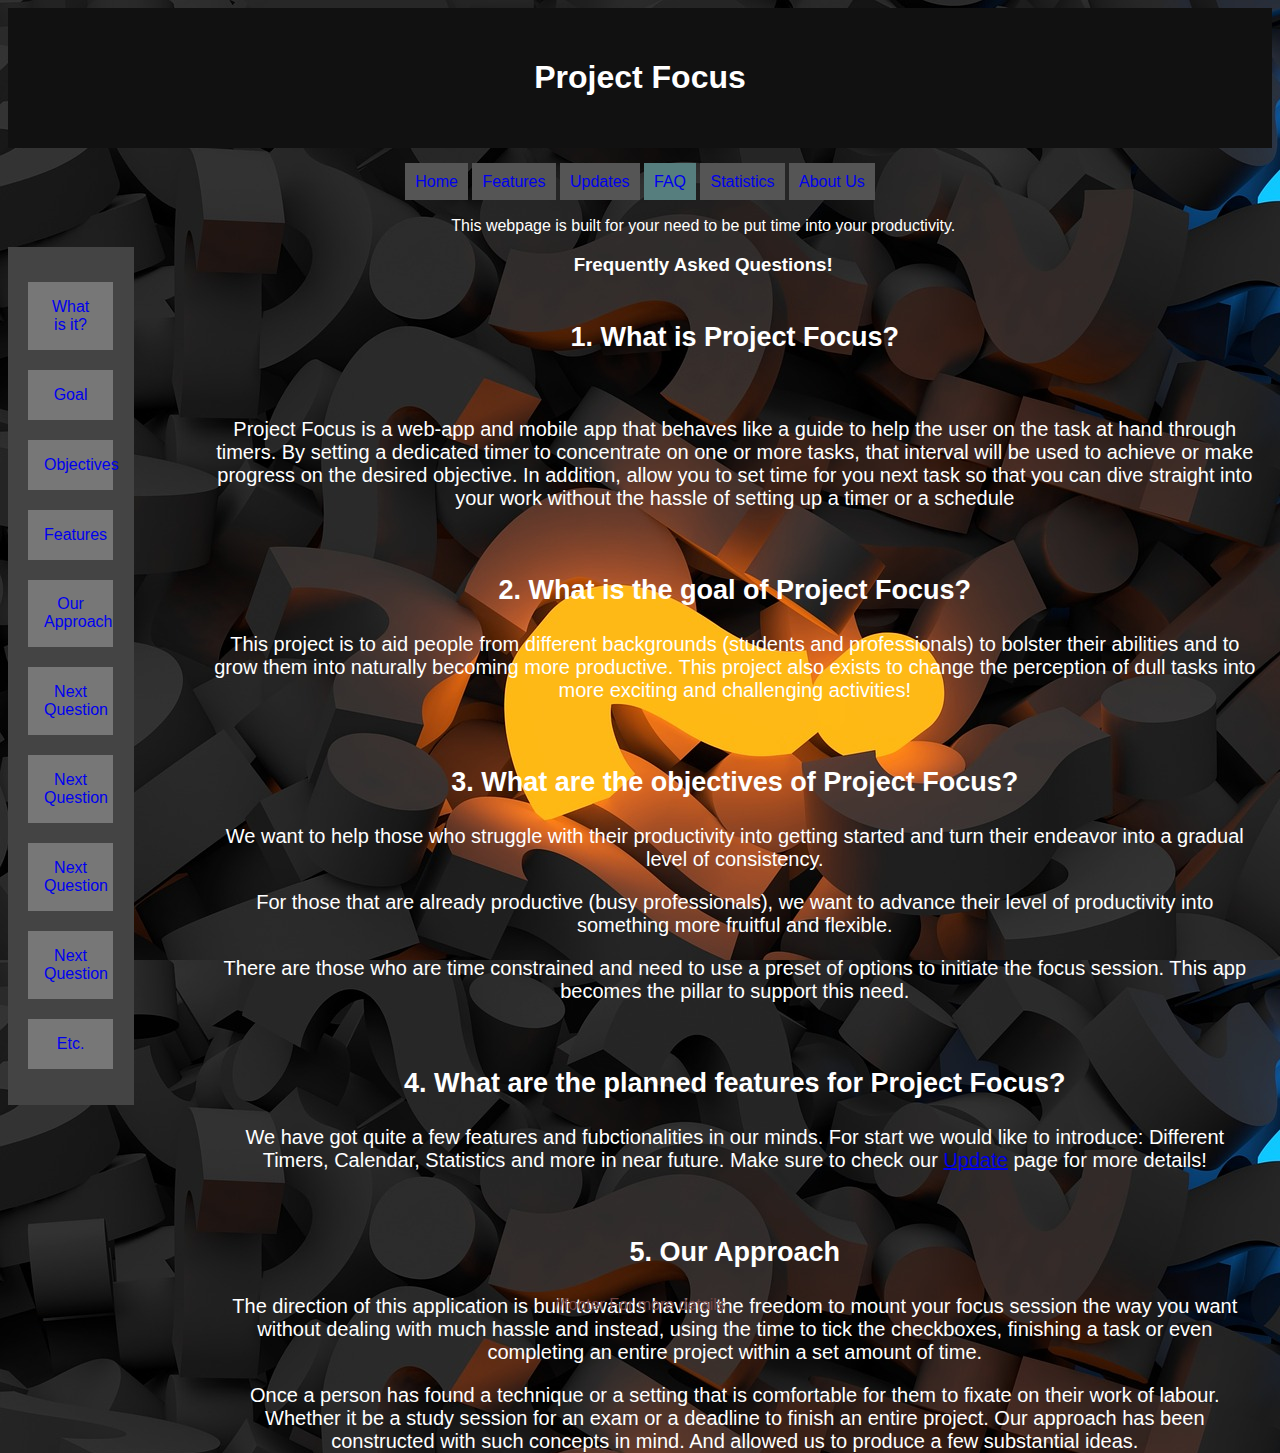
<file: Folder Michal/faq.html>
<!doctype html>

<html>

<head>
    <title>Frequently Asked Questions | Project Focus</title>
    <link rel="stylesheet" href="styles.css" type="text/css"> <!-- This is linked to 'styles.css' -->
</head>

<body class ="faq">
    <!----------- Main Title ----------->
    <div class="header">
        <h1>Project Focus</h1>
    </div>
    <!----------Navigation Bar---------->
    <ul class="universal_bar">
        <li><a href="index.html">Home</a></li>
        <li><a href="features.html">Features</a></li>
        <li><a href="updates.html">Updates</a></li>
        <li class="active"><a href="faq.html">FAQ</a></li>
        <li><a href="stats.html">Statistics</a></li>
        <li><a href="aboutUs.html">About Us</a></li>
    </ul>

    <div class="side_bar">
        <ul class="vertical_bar">
            <li><a href="#Q1">What is it?</a></li>
            <li> <a href="#Q2">Goal</a> </li>
            <li> <a href="#Q3">Objectives</a> </li>
            <li> <a href="#Q4">Features</a> </li>
            <li> <a href="#Q5">Our Approach</a> </li>
            <li> <a href="#Q6">Next Question</a> </li>
            <li> <a href="#Q7">Next Question</a> </li>
            <li> <a href="#Q8">Next Question</a> </li>
            <li> <a href="#Q9">Next Question</a> </li>
            <li> <a href="#Q10">Etc.</a> </li>
        </ul>
    </div>

    <p>This webpage is built for your need to be put time into your productivity.</p>
    <h3>Frequently Asked Questions!</h3>

    <div class="FAQ">

        <h3 class="question" id="Q1">1. What is Project Focus?</h3>
        <br>
        <p class="answer">Project Focus is a web-app and mobile app that behaves like a guide to help the user on the
            task at hand
            through timers. By setting a dedicated timer to concentrate on one or more tasks, that interval will be used
            to achieve or make progress on the desired objective. In addition, allow you to set time for you next task
            so that you can dive straight into your work without the hassle of setting up a timer or a schedule</p>

        <br>
        <h3 class="question" id="Q2">2. What is the goal of Project Focus?</h3>
        <p class="answer">This project is to aid people from different backgrounds (students and professionals) to
            bolster their
            abilities and to grow them into naturally becoming more productive.
            This project also exists to change the perception of dull tasks into more exciting and challenging
            activities!</p>

        <br>
        <h3 class="question" id="Q3">3. What are the objectives of Project Focus?</h3>

        <p class="answer">We want to help those who struggle with their productivity into getting started and turn their
            endeavor into
            a gradual level of consistency.</p>

        <p class="answer">For those that are already productive (busy professionals), we want to advance their level of
            productivity into something more fruitful and flexible.</p>

        <p class="answer">There are those who are time constrained and need to use a preset of options to initiate the
            focus session.
            This app becomes the pillar to support this need.</p>

        <br>
        <h3 class="question" id="Q4">4. What are the planned features for Project Focus?</h3>
        <p class="answer">We have got quite a few features and fubctionalities in our minds.
            For start we would like to introduce: Different Timers, Calendar, Statistics and more in near future. Make
            sure to check our <a href="updates.html">Update</a> page for more details!</p>

        <br>
        <h3 class="question" id="Q5"> 5. Our Approach </h3>
        <p class="answer">The direction of this application is built towards having the freedom to mount your focus
            session the way you want without dealing with much hassle and instead, using the time to tick the
            checkboxes, finishing a task or even completing an entire project within a set amount of time.</p>

        <p class="answer">Once a person has found a technique or a setting that is comfortable for them to fixate on
            their work of
            labour. Whether it be a study session for an exam or a deadline to finish an entire project. Our approach
            has been constructed with such concepts in mind. And allowed us to produce a few substantial ideas.</p>
    </div>

    <footer>//footer For more details</footer>
</body>

</html>
</file>
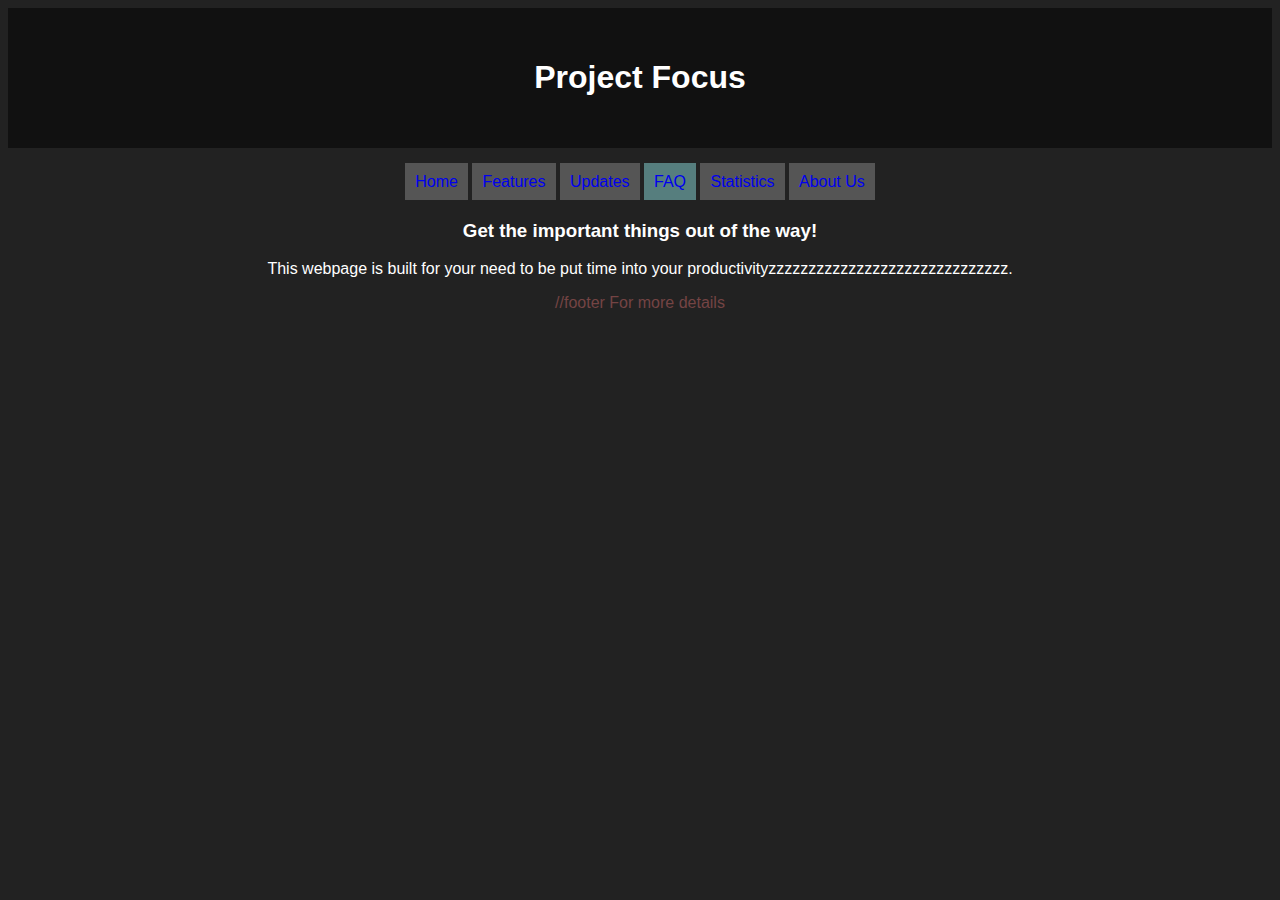
<file: Folder Michal/features.html>
<!doctype html>

<html>

    <head>
        <title> Features | Project Focus</title>
        <link rel="stylesheet" href="styles.css" type="text/css"> <!-- This is linked to 'styles.css' -->
    </head>

    <body>
        <!----------- Main Title ----------->
        <div class="header">
            <h1>Project Focus</h1>
        </div>
        <!----------Navigation Bar---------->
        <ul class="universal_bar">
            <li><a href="index.html">Home</a></li>
            <li><a href="features.html">Features</a></li>
            <li><a href="updates.html">Updates</a></li>
            <li class="active"><a href="faq.html">FAQ</a></li>
            <li><a href="stats.html">Statistics</a></li>
            <li><a href="aboutUs.html">About Us</a></li>
        </ul>

        <h3>Get the important things out of the way!</h3>
        <p>This webpage is built for your need to be put time into your productivityzzzzzzzzzzzzzzzzzzzzzzzzzzzzzz.</p>
        
        <footer>//footer For more details</footer>
    </body>
</html>
</file>
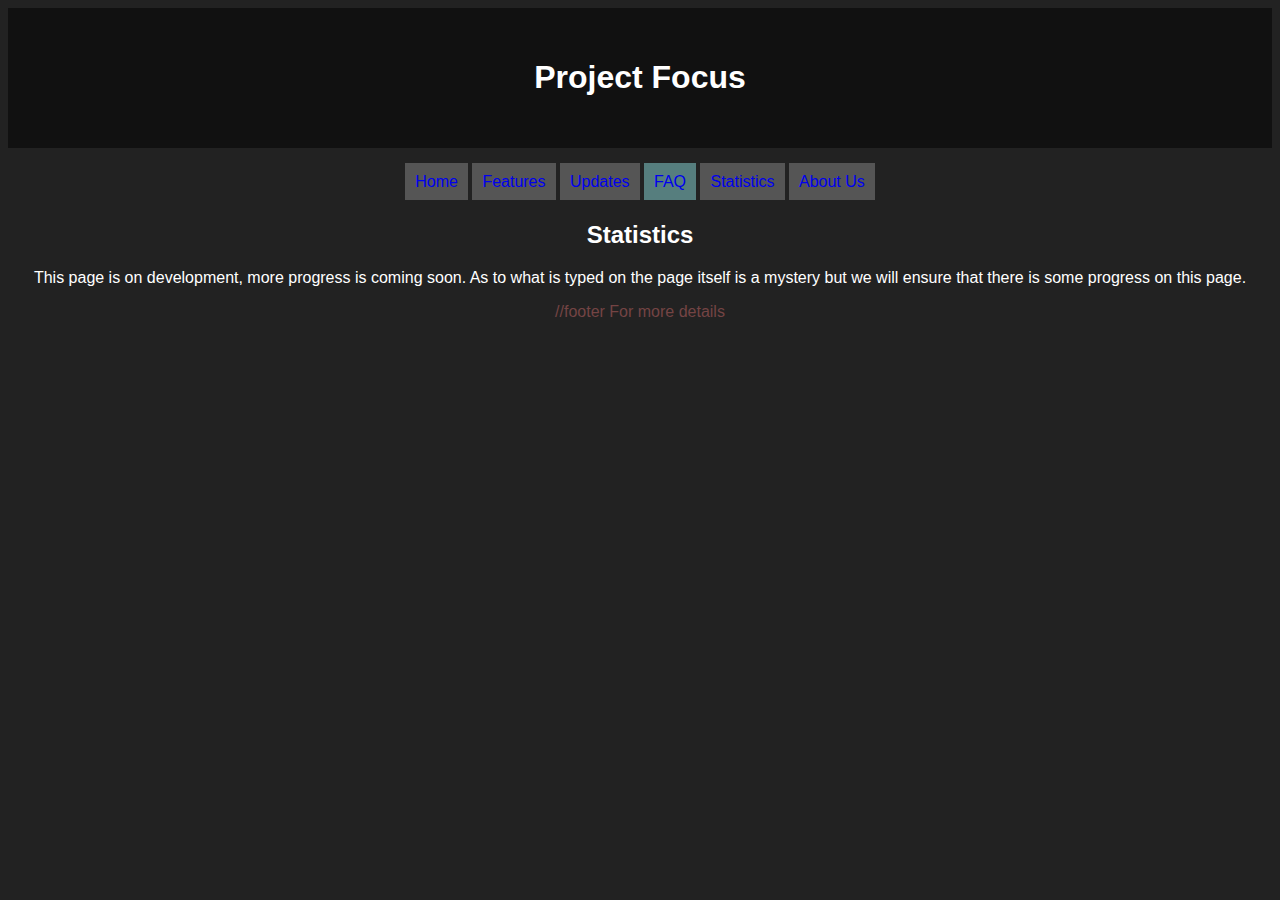
<file: Folder Michal/stats.html>
<!doctype html>

<html>

    <head>
        <title>Statistics | Project Focus</title>
        <link rel="stylesheet" href="styles.css" type="text/css"> <!-- This is linked to 'styles.css' -->
    </head>

    <body>
        <!----------- Main Title ----------->
        <div class="header">
            <h1>Project Focus</h1>
        </div>
        <!----------Navigation Bar---------->
        <ul class="universal_bar">
            <li><a href="index.html">Home</a></li>
            <li><a href="features.html">Features</a></li>
            <li><a href="updates.html">Updates</a></li>
            <li class="active"><a href="faq.html">FAQ</a></li>
            <li><a href="stats.html">Statistics</a></li>
            <li><a href="aboutUs.html">About Us</a></li>
        </ul>

        <h2>Statistics</h2>
        <p>
            This page is on development, more progress is coming soon.
        
            As to what is typed on the page itself is a mystery but we
            will ensure that there is some progress on this page.
        </p>
        
        <footer>//footer For more details</footer>
    </body>
</html>
</file>
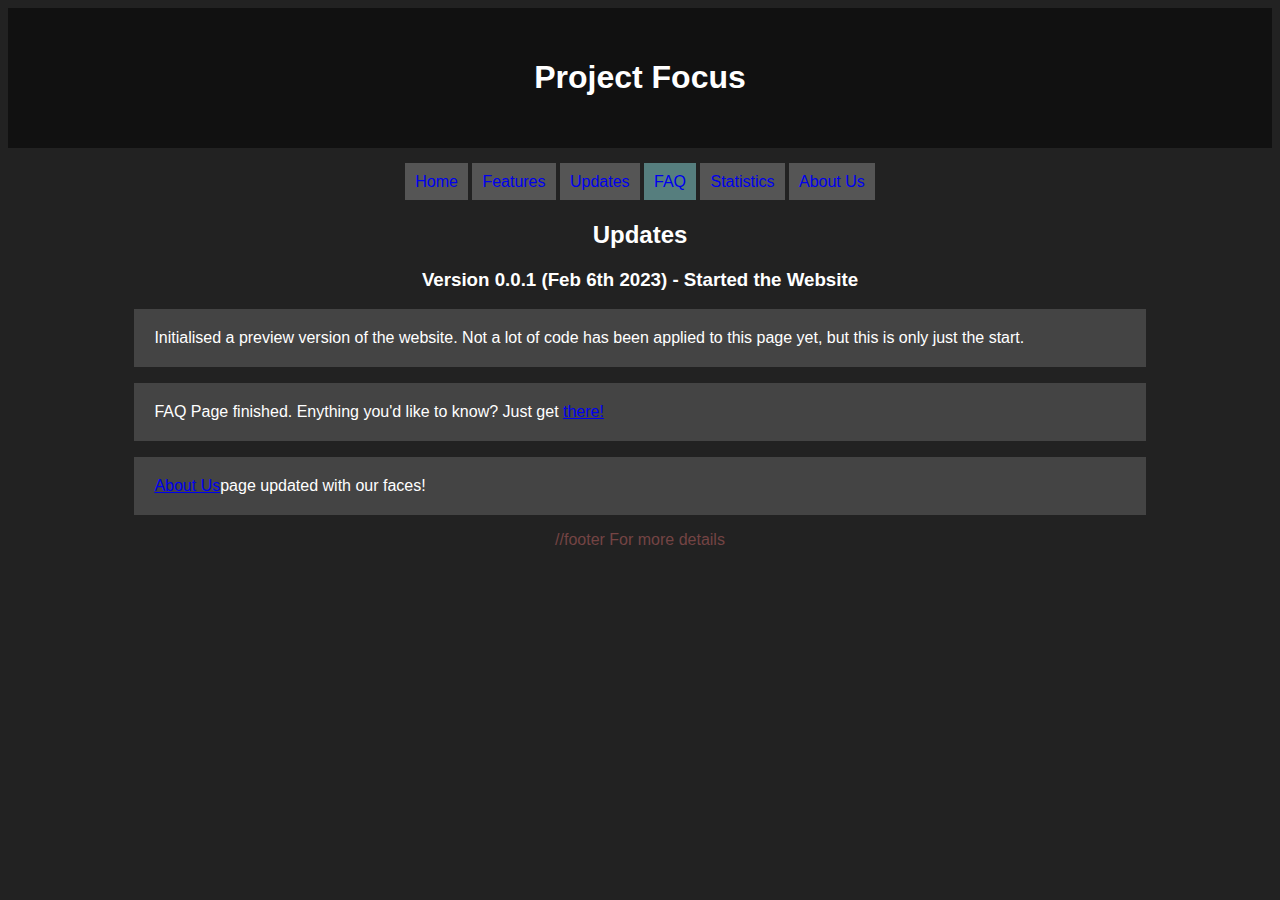
<file: Folder Michal/updates.html>
<!doctype html>

<html>

    <head>
        <title>Updates | Project Focus</title>
        <link rel="stylesheet" href="styles.css" type="text/css"> <!-- This is linked to 'styles.css' -->
    </head>

    <body>
        <!----------- Main Title ----------->
        <div class="header">
            <h1>Project Focus</h1>
        </div>
        <!----------Navigation Bar---------->
        <ul class="universal_bar">
            <li><a href="index.html">Home</a></li>
            <li><a href="features.html">Features</a></li>
            <li><a href="updates.html">Updates</a></li>
            <li class="active"><a href="faq.html">FAQ</a></li>
            <li><a href="stats.html">Statistics</a></li>
            <li><a href="aboutUs.html">About Us</a></li>
        </ul>

        <h2>Updates</h2>

        <h3>Version 0.0.1 (Feb 6th 2023) - Started the Website</h3>
            <p class = "update_block">
                Initialised a preview version of the website. Not a lot of code has been
                applied to this page yet, but this is only just the start.
            </p>
            
            <p class = "update_block">
                FAQ Page finished. Enything you'd like to know? Just get <a href = "faq.html">there!</a>
            </p>
            
            <p class = "update_block">
                <a href="aboutUS.html">About Us</a>page updated with our faces!
            </p>
        <footer>//footer For more details</footer>
    </body>
</html>
</file>
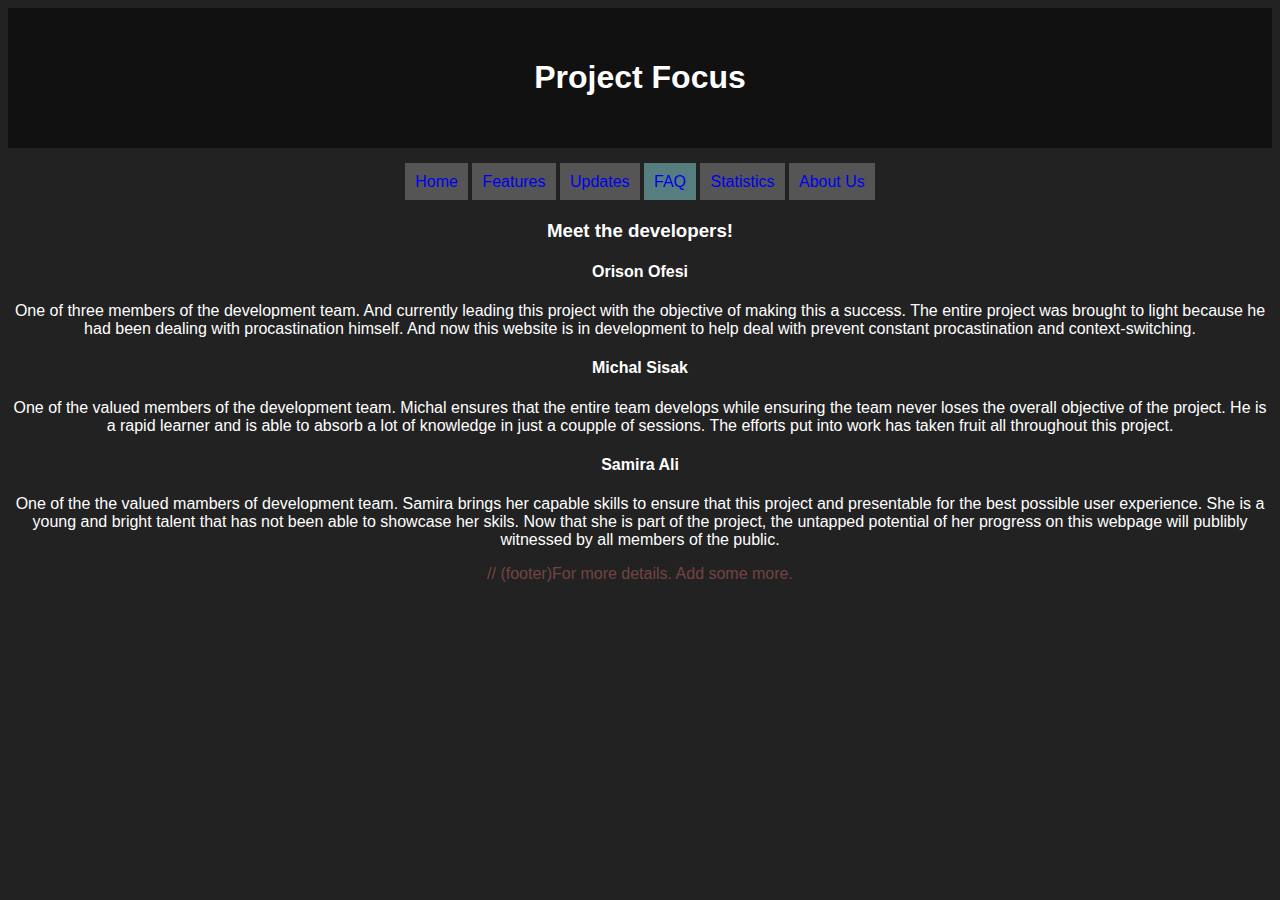
<file: Studying-Computers-Web-Project-main/aboutUs.html>
<!doctype html>

<html>

    <head>
        <title>About Us | Project Focus</title> <!-- Title of the tab-->
        <link rel="stylesheet" href="styles.css" type="text/css"> <!-- This is linked to 'styles.css' -->
    </head>

    <body>
        <!----------- Main Title ----------->
        <div class="header">
            <h1>Project Focus</h1>
        </div>
        <!----------Navigation Bar---------->
        <ul class="universal_bar">
            <li><a href="index.html">Home</a></li>
            <li><a href="features.html">Features</a></li>
            <li><a href="updates.html">Updates</a></li>
            <li class="active"><a href="faq.html">FAQ</a></li>
            <li><a href="stats.html">Statistics</a></li>
            <li><a href="aboutUs.html">About Us</a></li>
        </ul>


        <h3>Meet the developers!</h3> <!-- Title of the webpage. -->

        <h4>Orison Ofesi</h4>
        <p>
            One of three members of the development team. And currently leading
            this project with the objective of making this a success. The entire
            project was brought to light because he had been dealing with
            procastination himself. And now this website is in development to help
            deal with prevent constant procastination and context-switching.
        </p>

        <h4>Michal Sisak</h4>
        <p>
            One of the valued members of the development team. Michal ensures that
            the entire team develops while ensuring the team never loses the overall
            objective of the project. He is a rapid learner and is able to absorb
            a lot of knowledge in just a coupple of sessions. The efforts put into
            work has taken fruit all throughout this project.
        </p>
        
        <h4>Samira Ali</h4>
        <p>
            One of the the valued mambers of development team. Samira brings her 
            capable skills to ensure that this project and presentable for the best
            possible user experience. She is a young and bright talent that has not
            been able to showcase her skils. Now that she is part of the project,
            the untapped potential of her progress on this webpage will publibly
            witnessed by all members of the public.
        </p>

        <footer>// (footer)For more details. Add some more.</footer>
    </body>
</html>
</file>
<file: styles.css>
/*
NOTICE!

This file is here to change the colours of the page. Let Orison know if you are 
unsure of what changes to make.

*/


/* -------- Selectors for All Webpages -------- */
* {
    box-sizing: border-box;
}

body
{
    background-color: #222222;
}


h1, h2, h3, h4, p, ul, footer
{
    color: white;
    text-align: center;
    font-family: heebo, verdana, sans-serif;
}

.header
{
    margin: 0px;
    border: 0px;
    padding: 30px;
    background-color: #111111;
    text-align: center;
    
}

/* -------- Horizontal Navigation Menu -------- */

/* The 'universal_bar' is the main horizontal bar to navigate between pages. */
.universal_bar {
    list-style-type: none;
    margin-top: 15px;
    padding: 0px;
    text-align: center;
    overflow: hidden;
}

.universal_bar li
{
    float: center;
    width: 50%;
    display: inline;
    margin: 0px; /* Seperates the margin between each block of text.*/
    border: 0px; /* This is the border itself, you can make the border visible or invisible. */
    padding: 20px; /* Creates space between the text and the border. */
    background-color: #555555;
    
}

.universal_bar li a {
    color: #ffffff;
    text-decoration: none;
}



.universal_bar li:hover
{
    background-color: #aaaaaa;
    color: #000000;
    border: 1px solid black'
}

.universal_bar .active {
    background-color: #567e7e;
    color: #000000;
    padding-top: 10px;
    padding-right: 10px;
    padding-bottom: 10px;
    padding-left: 10px;
}


/* -------- Home Page -------- */


/* // Note to self: Work on the main features by surrounding them in HTML elements. */
.main_box {
    background-color: #333333;
    padding: 10px;
    height: 700px;
}

/* -------- Home Page Icons -------- */
.material-symbols-outlined {
    font-variation-settings:
        'FILL' 0,
        'wght' 500,
        'GRAD' 200,
        'opsz' 48
}

.boxed {
    float: left;
    background-color: #555555;
    text-align: center;
    /*height: 300px;*/
    padding: 20px;
    overflow: hidden;
    font-size: 22px;
}

#standard_box, #project_box, #challenge_box {
    width: 33.33%;
    border: 3px solid #333333;
}


#standard_box:hover, #project_box:hover, #challenge_box:hover {
    background-color: #888888;
    border: 1px solid #AAAAAA;
}

.main_desc{
    font-size: 15px;

}

.intro_block > div > h4 {
    font-size: 50px;
}

/* -------- Features Page -------- */
.features{
    background-color: #333333;
    padding: 10px;
    height: 700px;
    
}

.features h2, p {
    text-align: left;
}

/* -------- Updates Page -------- */

.update_block {
    background-color: #444444;
    text-align: left;
    margin-left: 10%;
    margin-right: 10%;
    padding: 20px;
}
.bullet_point {
    list-style-type: square;
   
}

/*------------------------FAQ PAGE------------------------*/


body.faq{
    background-image: url("pictures/question2.jpg");
}

#last_in
{
    content: "";
    clear: both;
    display: table;
} 

/* Vertical Navigation Bar (for the FAQ page)*/
div.side_bar {
    background-color: #444444;
    float: left;
    width: 10%;
    margin-top: 30px;
}

div.side_bar li {
    
    list-style-type: none;
    background-color: #777777;
    padding: 20px;
    margin-top: 10px;
    margin-bottom: 10px;
    margin-left: 0px;
    margin-right: 10px;
    float: left; 
    text-align: left;
    overflow: hidden;
}  

div.side_bar li a{
    text-decoration: none;
    color: white;
}

div.side_bar a:hover:not(.active) { /*set background color when hover over tab to grey */
    background-color: #555;
    color: white;
    border: 1px solid black'
  }

div.FAQ { /*Position on the page*/
    margin-left: 15%;
    padding: 1px 16px;
    height: 1000px;
}
  
.question {
        font-size: 27px;
        color: white;
        text-align: center;
        font-family: heebo, verdana, sans-serif;
    }


.answer {
    font-size: 20px;
    color: white;
    text-align: center;
    font-family: heebo, verdana, sans-serif;
}

.question, .answer{
    opacity: 1;
}

.quest {
    opacity: 0.9;
}




/* -------- About Us Page -------- */

div.intro_block {
    background-color: #444444;
    margin-left: 10%;
    margin-right: 10%;
    padding: 20px;
    
}

.face_photo {
    float: left;
    width: 160px;
    height: 160px;
}

.clearfix_about:after {
    content: "";
    clear: both;
    display: table;
}

.about_header{
    font-size: 40px;
}

p.about_desc {
    float: left;
}



/* -------- Footer of the page -------- */
footer /* Main Footer */
{
    background-color: #000000;
    margin-bottom: 5%;
    position: static;
    bottom: 0;
    padding: 20px;
    width: 100%;
    
}


footer ul { /* The whole list within the footer. */
    text-align: center;
    float: center;
    padding-right: 15%;
    padding-left: 15%;
    max-width: 100%;

}

footer ul li /* Links within the footer */
{
    display: inline-block;
    font-size: 15px;
}

footer h4 {
    text-align: center;
}

footer ul li a {
    color: #ffffff;
    padding: 10px;
    text-decoration: none;
}

footer ul li:hover /* The links themselves. */
{
    background-color: #555555;
}
</file>
<file: Folder Michal/styles.css>
/*
NOTICE!

This file is here to change the colours of the page. Let Orison know if you are 
unsure of what changes to make.

*/


/* -------- Selectors for All Webpages -------- */
body
{
    background-color: #222222;
}


h1, h2, h3, h4, p, ul, footer
{
    color: white;
    text-align: center;
    font-family: heebo, verdana, sans-serif;
}

.header
{
    margin: 0px;
    border: 0px;
    padding: 30px;
    background-color: #111111;
    text-align: center;
    
}

/* -------- Horizontal Dropdown Menu -------- */
ul {
    list-style-type: none;
    margin-top: 15px;
    padding: 10px;
    text-align: center;
    overflow: hidden;
}

li
{
    
    float: center;
    width: 50%;
    display: inline;
    margin: 0px; /* Seperates the margin between each block of text.*/
    border: 0px; /* This is the border itself, you can make the border visible or invisible. */
    padding: 10px; /* Creates space between the text and the border. */
    background-color: #555555;
    
}

li a {
    text-decoration: none;
}

li:hover
{
    background-color: #aaaaaa;
    color: #000000;
    border: 1px solid black'
}

.active {
    background-color: #567e7e;
    color: #000000;
    padding-top: 10px;
    padding-right: 10px;
    padding-bottom: 10px;
    padding-left: 10px;
}
/* Note, the update block is specifically for updates page. */
.update_block {
    background-color: #444444;
    text-align: left;
    margin-left: 10%;
    margin-right: 10%;
    padding: 20px;
}

/*------------------------FAQ PAGE------------------------*/

/* Vertical Navigation Bar (for the FAQ page)*/
body.faq{
    background-image: url("pictures/question2.jpg");
}
div.side_bar {
    background-color: #444444;
    float: left;
    width: 10%;
    margin: 0;
    margin-top: 30px;
}

div.side_bar li {
    background-color: #777777;
    border: 0px;
    padding: 15%;
    margin: 10px 10px 10px 10px;
    float: left; 
    text-decoration: none;
}  
div.side_bar a:hover:not(.active) { /*set background color when hover over tab to grey */
    background-color: #555;
    color: white;
    border: 1px solid black'
  }

div.FAQ { /*Position on the page*/
    margin-left: 15%;
    padding: 1px 16px;
    height: 1000px;
}
  
.question {
        font-size: 27px;
        color: white;
        text-align: center;
        font-family: heebo, verdana, sans-serif;
    }


.answer {
    font-size: 20px;
    color: white;
    text-align: center;
    font-family: heebo, verdana, sans-serif;
}
.face_photo{
    margin-left: 38%;
}

/* -------- Footer of the page -------- */
footer 
{
    color: #744444;
    text-align: center;
    
}
</file>
<file: Studying-Computers-Web-Project-main/styles.css>
/*
NOTICE!

This file is here to change the colours of the page. Let Orison know if you are 
unsure of what changes to make.

*/


/* -------- Selectors for All Webpages -------- */
body
{
    background-color: #222222;
}


h1, h2, h3, h4, p, ul, footer
{
    color: white;
    text-align: center;
    font-family: heebo, verdana, sans-serif;
}

.header
{
    margin: 0px;
    border: 0px;
    padding: 30px;
    background-color: #111111;
    text-align: center;
    
}

/* -------- Horizontal Dropdown Menu -------- */
ul {
    list-style-type: none;
    margin-top: 15px;
    padding: 10px;
    text-align: center;
    overflow: hidden;
}

li
{
    
    float: center;
    width: 50%;
    display: inline;
    margin: 0px; /* Seperates the margin between each block of text.*/
    border: 0px; /* This is the border itself, you can make the border visible or invisible. */
    padding: 10px; /* Creates space between the text and the border. */
    background-color: #555555;
    
}

li a {
    text-decoration: none;
}

li:hover
{
    background-color: #aaaaaa;
    color: #000000;
    border: 1px solid black'
}

.active {
    background-color: #567e7e;
    color: #000000;
    padding-top: 10px;
    padding-right: 10px;
    padding-bottom: 10px;
    padding-left: 10px;
}
/* Note, the update block is specifically for updates page. */
.update_block {
    background-color: #444444;
    text-align: left;
    margin-left: 10%;
    margin-right: 10%;
    padding: 20px;
}


/* Vertical Navigation Bar (for the FAQ page)*/
div.side_bar {
    background-color: #444444;
    float: left;
    width: 20%;
    height: 1000px;                                                                        margin: 0;
    margin-top: 30px;
}

div.side_bar li {
    background-color: #777777;
    border: 0px;
    padding: 0%;
    margin: 30px 10px 30px 10px;
    float: left; 
    text-decoration: none;
}






/* -------- Footer of the page -------- */
footer 
{
    color: #744444;
    text-align: center;
    
}
</file>
